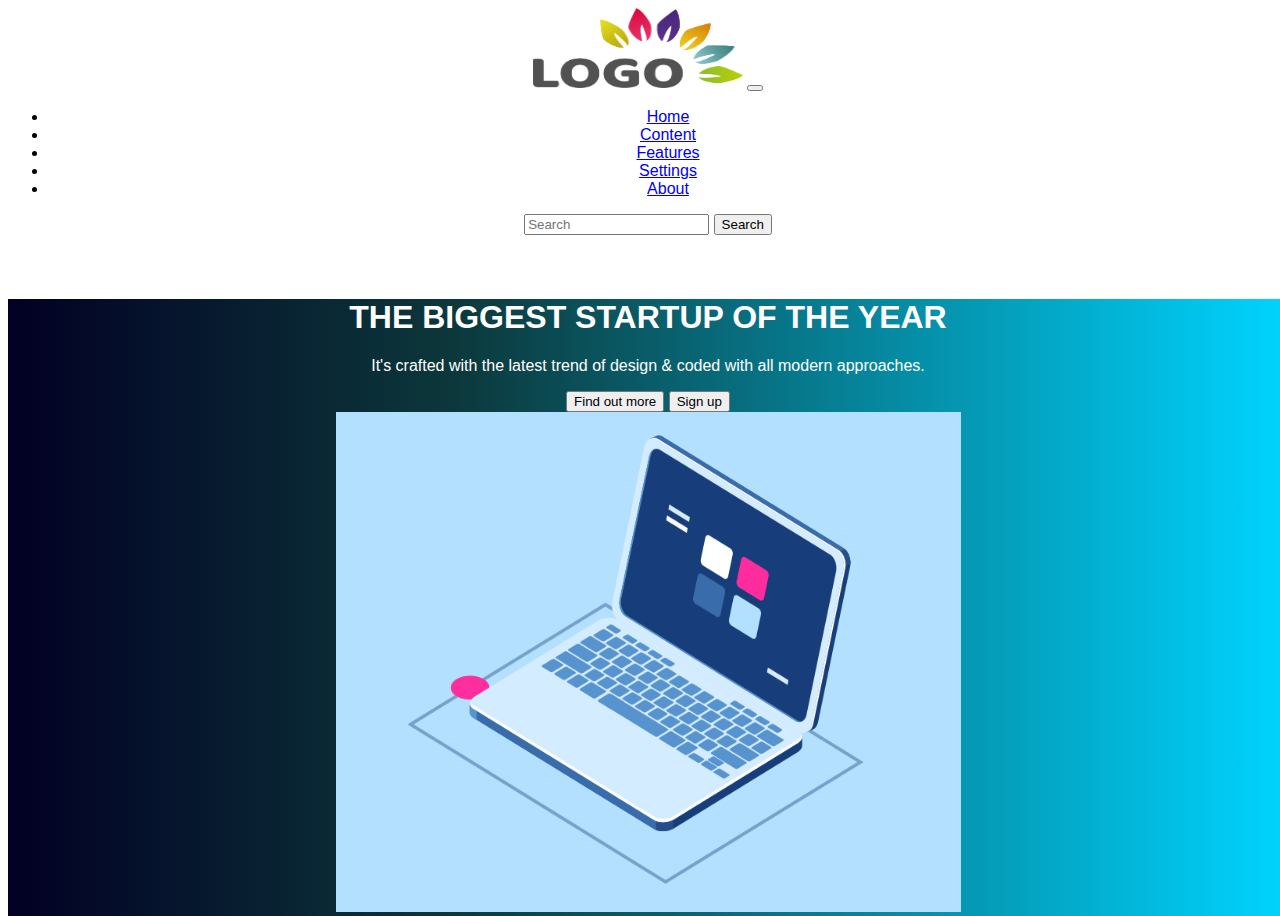
<file: bootstrap_LandingPage/index.html>
<!DOCTYPE html>
<html lang="en">
<head>
    <meta charset="UTF-8">
    <meta http-equiv="X-UA-Compatible" content="IE=edge">
    <meta name="viewport" content="width=device-width, initial-scale=1.0">
    <title>Landing Page</title>
    <link href="https://cdn.jsdelivr.net/npm/bootstrap@5.1.0/dist/css/bootstrap.min.css" 
    rel="stylesheet" integrity="sha384-KyZXEAg3QhqLMpG8r+8fhAXLRk2vvoC2f3B09zVXn8CA5QIVfZOJ3BCsw2P0p/We" 
    crossorigin="anonymous">

    <link rel= "stylesheet" href="style.css"/>
</head>

<body>
    <nav class="navbar navbar-expand-lg navbar-dark bg-dark fixed-top">
        <div class="container-fluid">
          <a class="navbar-brand" href="#"><img src="logos.png" width="210" height="80" alt=""></a>
          <button class="navbar-toggler" type="button" data-bs-toggle="collapse" 
          data-bs-target="#navbarNav" aria-controls="navbarNav" aria-expanded="false" 
          aria-label="Toggle navigation">
            <span class="navbar-toggler-icon"></span>
          </button>
          <div class="collapse navbar-collapse allign-left-content-end" id="navbarNav">
            <ul class="navbar-nav">
              <li class="nav-item">
                <a class="nav-link active" aria-current="page" href="#">Home</a>
              </li>
              <li class="nav-item">
                <a class="nav-link" href="#">Content</a>
              </li>
              <li class="nav-item">
                <a class="nav-link" href="#">Features</a>
              </li>
              <li class="nav-item">
                <a class="nav-link" href="#" >Settings</a>
              </li>
              <li class="nav-item">
                <a class="nav-link" href="#" >About</a>
              </li>
            </ul>
          </div>
        </div>
        <nav class="navbar navbar-dark bg-dark justify-content-center">
            <div class="container-fluid">
              <form class="d-flex">
                <input class="form-control me-2" type="search" placeholder="Search" aria-label="Search ">
                <button class="btn btn-outline-success" type="submit">Search</button>
              </form>
            </div>
          </nav>
      </nav>
      

      <header class="page-header gradient">
        <div class="container pt-3">
            <div class="row align-items-center justify-content-center">
                <div class="col-md-6">
                    <h1>THE BIGGEST STARTUP OF THE YEAR</h1>
                    <p>It's crafted with the latest trend of design & coded with all modern approaches.</p>

                        <button type="button" class="btn btn-success btn-lg">Find out more</button>
                        <button type="button" class="btn btn-warning btn-lg">Sign up</button>
                </div>
                    <div class="col-md-6">
            <img src="laptop.gif" alt="Header Image" width="625" height="500"/>
      </div>
    </div>
</div> 

    </header>

      <script src="https://cdn.jsdelivr.net/npm/bootstrap@5.1.0/dist/js/bootstrap.bundle.min.js" 
      integrity="sha384-U1DAWAznBHeqEIlVSCgzq+c9gqGAJn5c/t99JyeKa9xxaYpSvHU5awsuZVVFIhvj"
      crossorigin="anonymous"></script>
</body>
</html>
</file>
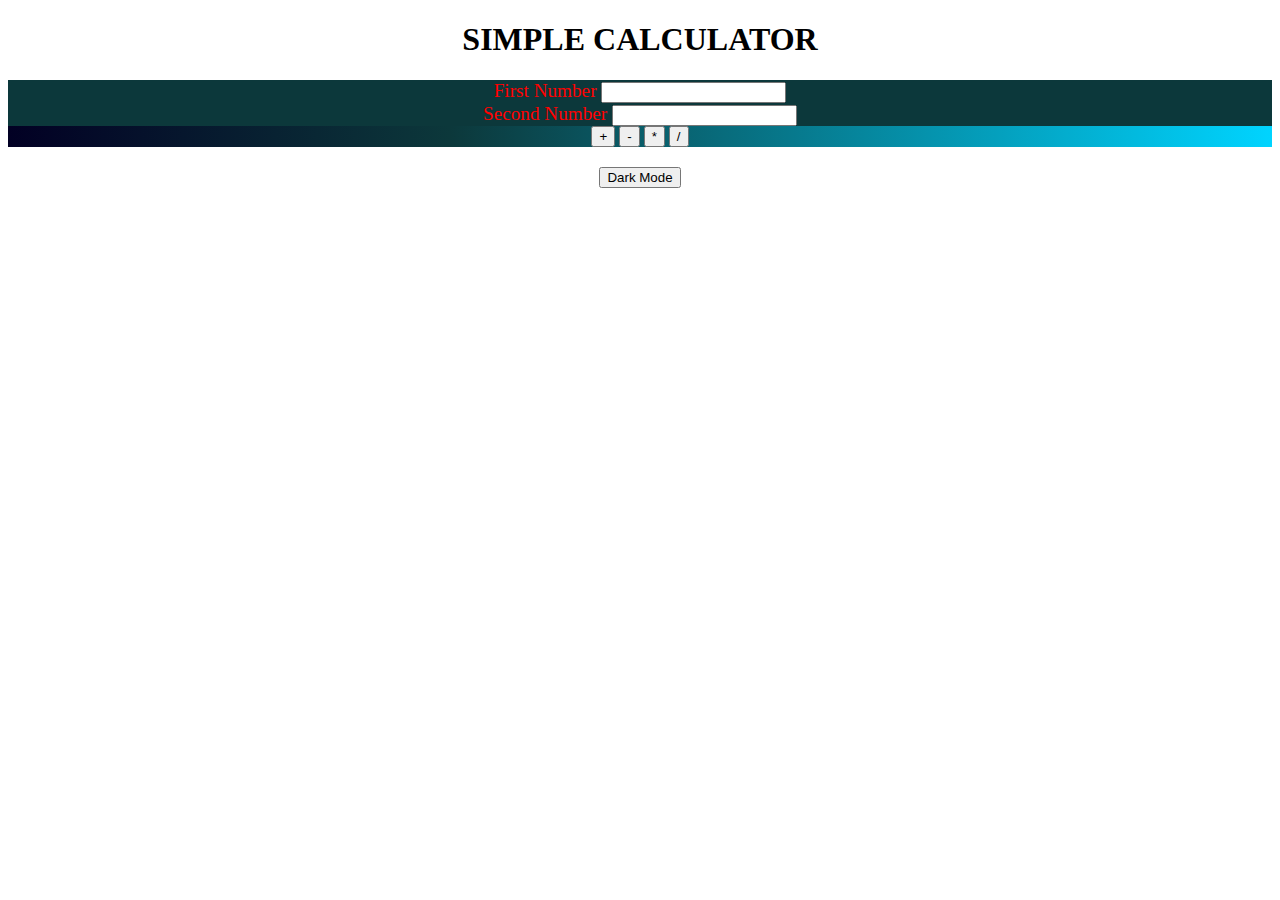
<file: Interactive Calcu/index.html>
<!DOCTYPE html>
<html lang="en">
<head>
    <meta charset="UTF-8">
    <meta http-equiv="X-UA-Compatible" content="IE=edge">
    <meta name="viewport" content="width=device-width, initial-scale=1.0">
    <title>Document</title>
    <link href="https://cdn.jsdelivr.net/npm/bootstrap@5.1.0/dist/css/bootstrap.min.css" 
    rel="stylesheet" integrity="sha384-KyZXEAg3QhqLMpG8r+8fhAXLRk2vvoC2f3B09zVXn8CA5QIVfZOJ3BCsw2P0p/We" 
    crossorigin="anonymous">
    <link rel= "stylesheet" href="style.css"/>
</head>

<body>
    <div class="heading">
    <h1>SIMPLE CALCULATOR</h1>
    </div>
    <script src="script.js"></script>

    <form>
        <div class="form-group">
        <label>First Number</label>
        <input type="number" class= "form-control" id="num1">
        </div>

        <div class="form-group">
        <label>Second Number</label>
        <input type="number" class= "form-control" id="num2">
        </div>
    </form>

    <div class= "buttons">
        <button class="btn btn-primary" type="submit" onclick="add()">+</button>
        <button class="btn btn-primary" type="submit" onclick="subtract()">-</button>
        <button class="btn btn-primary" type="submit" onclick="multiply()">*</button>
        <button class="btn btn-primary" type="submit" onclick="divide()">/</button>

      
    </div>
    <div>
        <h2 id="answer" text-align="center"></h2>
    </div>
         <button type="btn" type="submit" onclick="darkmode()">Dark Mode</button>

        
</body>
</html>
</file>
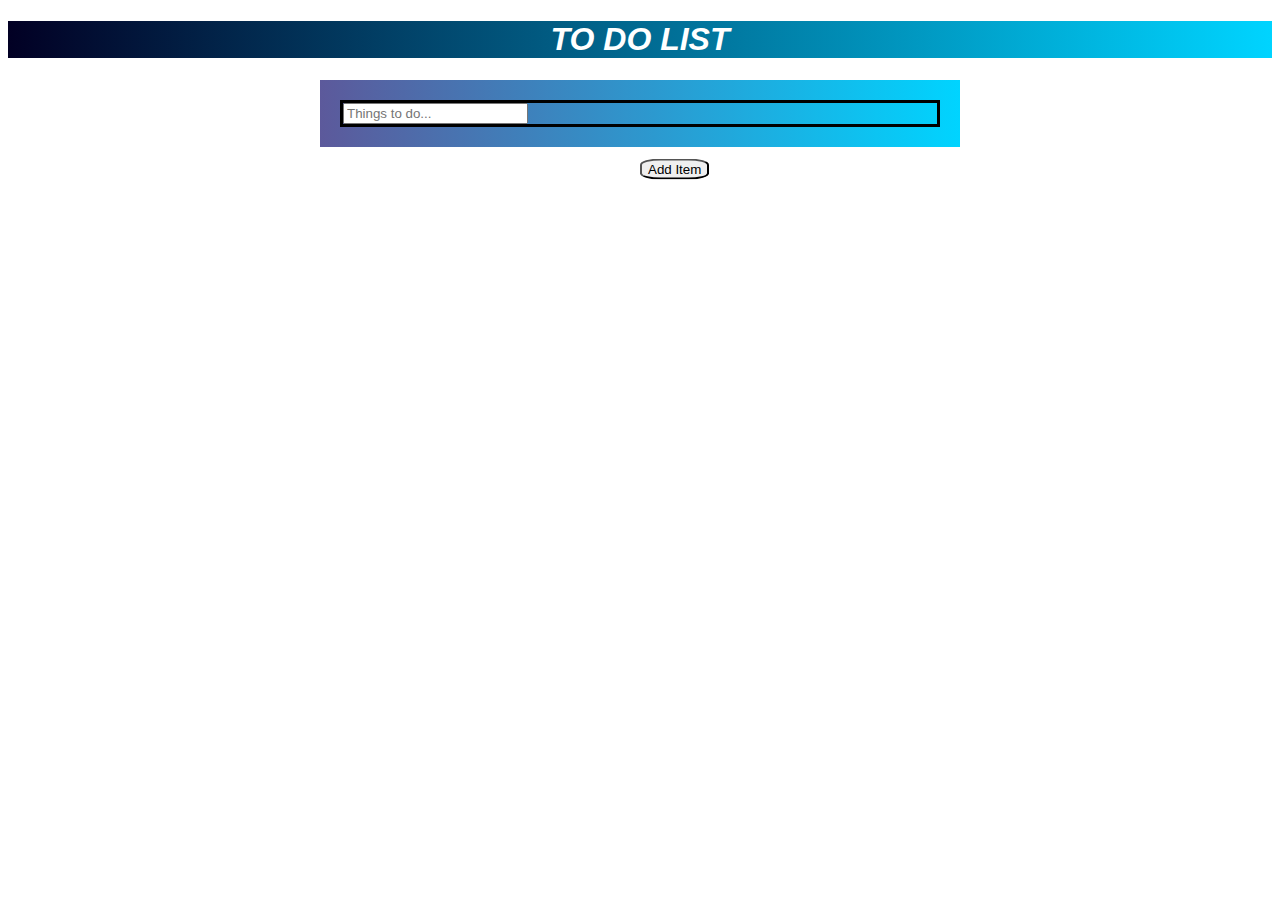
<file: ToDoList/index.html>
<!DOCTYPE html>
<html lang="en">
<head>
    <meta charset="UTF-8">
    <meta http-equiv="X-UA-Compatible" content="IE=edge">
    <meta name="viewport" content="width=device-width, initial-scale=1.0">
    <title>Document</title>

    <link href="https://cdn.jsdelivr.net/npm/bootstrap@5.1.0/dist/css/bootstrap.min.css" 
    rel="stylesheet" integrity="sha384-KyZXEAg3QhqLMpG8r+8fhAXLRk2vvoC2f3B09zVXn8CA5QIVfZOJ3BCsw2P0p/We" 
    crossorigin="anonymous">

    <link rel= "stylesheet" href="style.css"/>
</head>
<body>
  <div class="head">
    <h1>TO DO LIST</h1>

    <form class="addlist">
          <div class="row">
            <input type="text" id="todoInput" placeholder="Things to do..."> 
          </div>
      </form>
    </div>

      <div class="container">
        <div class="center-button">
          <button type="button" class="btn btn-dark" onClick="toDoList()">Add Item</button>
        </div>
      </div>
      
      <ul id="UL" >
          
      </ul>

<script src="script.js"></script>
</body>
</html>
</file>
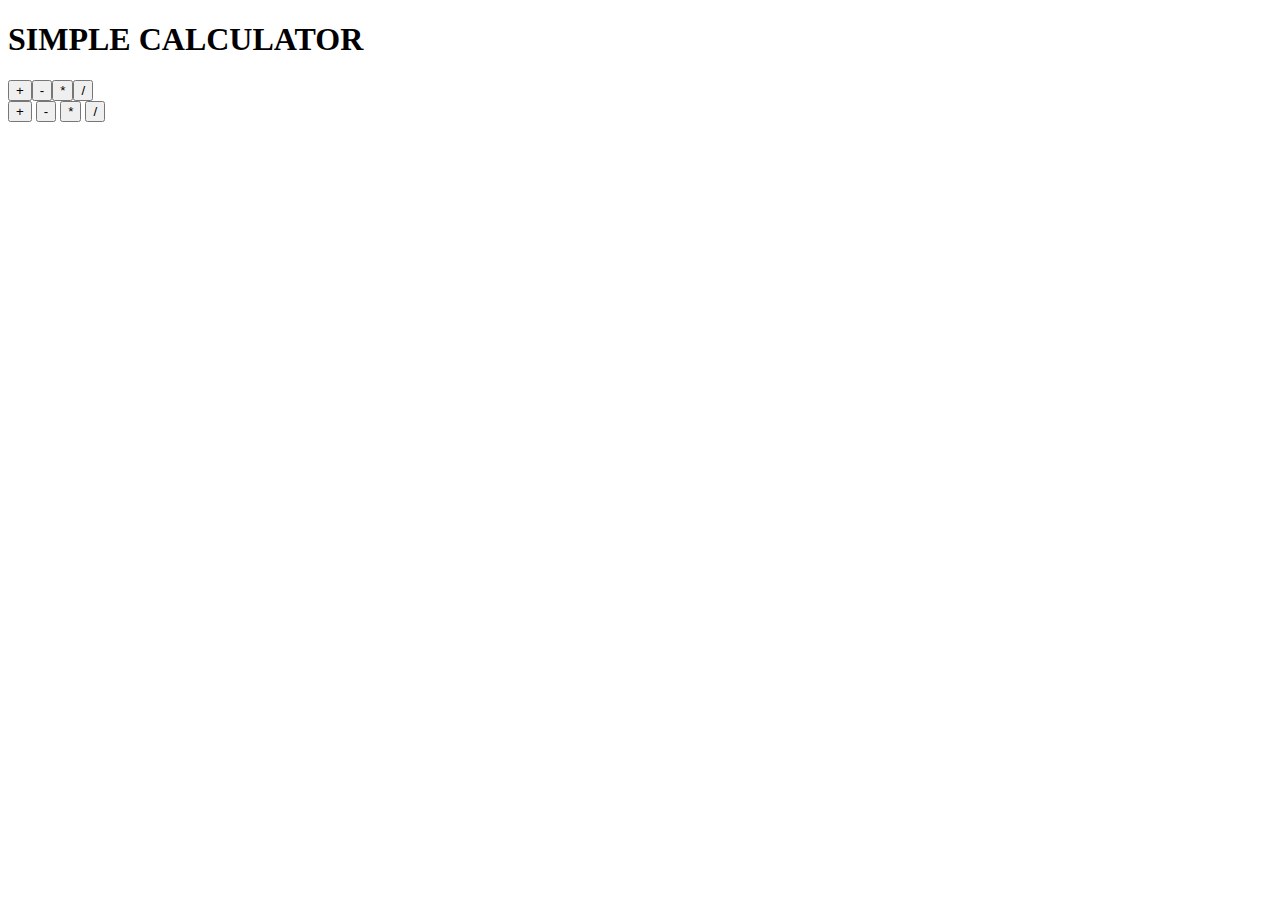
<file: Code-Activities_Assignments/Calculator/index.html>
<!DOCTYPE html>
<html lang="en">
    <head>
        <meta charset="UTF-8" />
        <meta http-equiv="X-UA-Compatible" content="IE=edge /">
        <meta name="viewport" content="width=device-width, initial-scale 1.0" />
        <title>Calculator</title>
        </head>
        <body>
            <h1>SIMPLE CALCULATOR</h1>
            <script src="script.js"></script>

            <div id="btn"></div> 
            <button type="button" class="btn btn-success btn-lg">+</button>
            <button type="button" class="btn btn-warning btn-lg">-</button>
            <button type="button" class="btn btn-success btn-lg">*</button>
            <button type="button" class="btn btn-success btn-lg">/</button>
        </body>
        </html>
</file>
<file: bootstrap_LandingPage/style.css>
html,
body{
    height: 100%;
    width: 100%;
    font-family: 'Montserrat', sans-serif;
    text-align: center;
}
.gradient{
    background: rgb(2,0,36);
    background: linear-gradient(90deg, 
    rgba(2,0,36,1) 0%, rgba(12,56,59,1) 35%, 
    rgba(0,212,255,1) 100%);
}
.page-header{
    margin-top: 4rem;
    font-size: 1rem;
    color: white;
}
</file>
<file: Interactive Calcu/style.css>
html,
body{
    text-align: center;
}

.heading{
    text-decoration-color:rgb(2,0,36);
    font-family: 'Times New Roman', Times, serif;
   text-align: center;
}
.buttons{
    
    background: rgb(2,0,36);
    background: linear-gradient(90deg, 
    rgba(2,0,36,1) 0%, rgba(12,56,59,1) 35%, 
    rgba(0,212,255,1) 100%);
}

.dark-mode{
    background-color: black;
    color: white;
}
form{
    font-family: cursive;
    font-size: larger;
    color:red;
    background-color:rgba(12,56,59,1) ;
}
</file>
<file: ToDoList/style.css>
.addlist{
    margin: auto;
    padding: 20px; 
    width: 600px;
    overflow: auto;
}
h1{
    text-align: center;
    font-style: oblique;
    color: white;
    background: linear-gradient(90deg, 
    rgba(2,0,36,1) 0%, 
    rgba(0,212,255,1) 100%);
    font-family: 'Montserrat', sans-serif;
}
form{
    background: linear-gradient(90deg, 
    rgb(92, 89, 155) 0%, 
    rgba(0,212,255,1) 100%);
}
.row{
    border:3px solid;
}
.head:after {
  content: "";
  display: table;
  clear: both;
}
.center-button{
    margin: 0;
    position: absolute;
    top: 90%;
    left: 50%;
    -ms-transform: translate(-50%, -50%);
    transform: translate(-0%, -50%);
}
.container{
    height: 25px;
    position: relative;
}
.items{
  vertical-align: middle;
  margin: 0;
  padding: 0;
  position: absolute  ;
    top: 27%;
    left: 32%;
  }
  ul li {
    cursor:pointer;
    position: relative;
    padding: 12px 8px 12px 40px;
    list-style-type: none;
    background: #eee;
    font-size: 16px;
    transition: .50s;
    width: 500px;
  }
  
  ul li:hover {
    background: rgb(114, 143, 230);
  }
  ul li.checked {
    background:white;
    color:red;
    text-decoration: line-through;
    text-decoration-style: solid;
    font-weight: bold;

  }
  ul li.checked::before {
    content: '';
    position: absolute;
    border-color:green;
    border-style: solid;
    border-width: 0 2px 2px 0;
    top: 10px;
    left: 16px;
    transform: rotate(30deg);
    height: 25px;
    width: 10px;
  }
  
  .close {
    position: absolute;
    right: 0;
    top: 0;
    padding: 12px 16px 12px 16px;
    
  }
  .close:hover {
    background-color: #052710;
    color: white;
  }
  .btn-dark{
    border-radius: 30%;
  }
</file>
